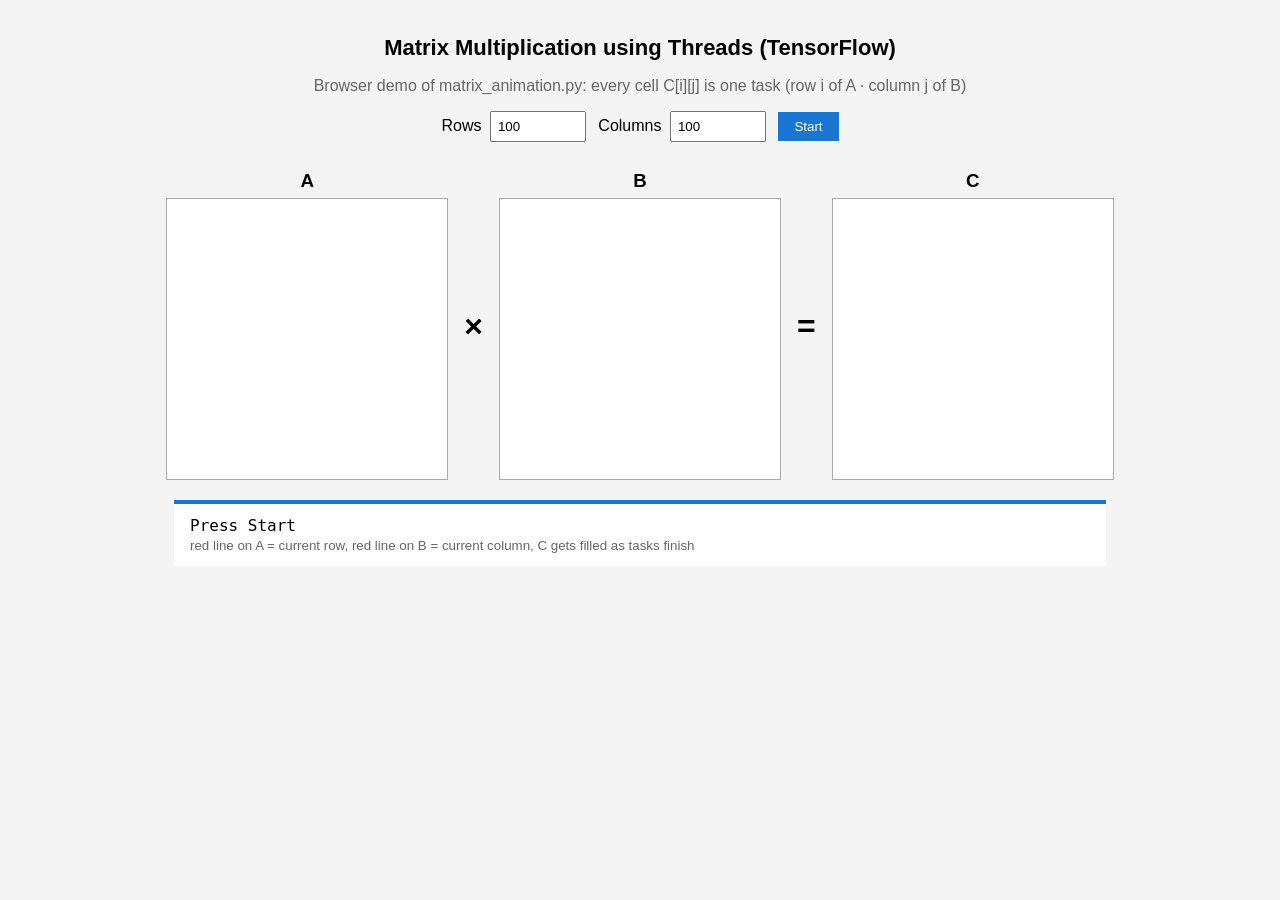
<file: index.html>
<!DOCTYPE html>
<html>
<head>
  <meta charset="UTF-8">
  <title>Matrix Multiplication - Threads Demo</title>
  <style>
    body { font-family: Arial, sans-serif; background: #f4f4f4; margin: 0; padding: 20px; }
    h1 { text-align: center; font-size: 22px; margin-bottom: 4px; }
    .note { text-align: center; color: #666; margin-bottom: 16px; }
    .controls { text-align: center; margin-bottom: 10px; }
    .controls input { width: 80px; padding: 6px; margin: 0 8px 0 4px; }
    .controls button { padding: 7px 16px; background: #1976d2; color: #fff; border: none; cursor: pointer; }
    .controls button:disabled { background: #999; }
    #error { text-align: center; color: #c00; min-height: 18px; }
    .row { display: flex; justify-content: center; align-items: center; gap: 16px; flex-wrap: wrap; }
    .box { text-align: center; }
    .box h3 { margin: 0 0 6px; }
    canvas { width: 280px; height: 280px; border: 1px solid #aaa; background: #fff; image-rendering: pixelated; }
    .sign { font-size: 32px; font-weight: bold; }
    .status { max-width: 900px; margin: 16px auto 0; background: #fff; padding: 12px 16px; border-top: 4px solid #1976d2; font-family: Consolas, monospace; }
    .status small { color: #666; font-family: Arial, sans-serif; }
  </style>
</head>
<body>

<h1>Matrix Multiplication using Threads (TensorFlow)</h1>
<p class="note">Browser demo of matrix_animation.py: every cell C[i][j] is one task (row i of A &middot; column j of B)</p>

<div class="controls">
  Rows <input id="rows" type="number" value="100" min="100">
  Columns <input id="cols" type="number" value="100" min="100">
  <button id="startBtn">Start</button>
</div>
<div id="error"></div>

<div class="row">
  <div class="box"><h3>A</h3><canvas id="cA"></canvas></div>
  <div class="sign">&times;</div>
  <div class="box"><h3>B</h3><canvas id="cB"></canvas></div>
  <div class="sign">=</div>
  <div class="box"><h3>C</h3><canvas id="cC"></canvas></div>
</div>

<div class="status">
  <div id="progress">Press Start</div>
  <div id="current"></div>
  <small>red line on A = current row, red line on B = current column, C gets filled as tasks finish</small>
</div>

<script>
var STEPS_PER_FRAME = 25;

var A, B, C, filled;
var rows, cols;
var tasks = [];
var next = 0;

function randMatrix(r, c) {
  var m = [];
  for (var i = 0; i < r; i++) {
    m.push([]);
    for (var j = 0; j < c; j++) m[i].push(1 + Math.floor(Math.random() * 9));
  }
  return m;
}

function draw(canvas, m, r, c, rgb, max, mask) {
  canvas.width = c;
  canvas.height = r;
  var ctx = canvas.getContext("2d");
  var img = ctx.createImageData(c, r);
  var d = img.data;
  for (var i = 0; i < r; i++) {
    for (var j = 0; j < c; j++) {
      var p = (i * c + j) * 4;
      if (mask && !mask[i][j]) {
        d[p] = d[p + 1] = d[p + 2] = 255;       // not computed yet -> white
      } else {
        var t = m[i][j] / max;
        d[p]     = 255 - t * (255 - rgb[0]);
        d[p + 1] = 255 - t * (255 - rgb[1]);
        d[p + 2] = 255 - t * (255 - rgb[2]);
      }
      d[p + 3] = 255;
    }
  }
  ctx.putImageData(img, 0, 0);
}

function redLine(canvas, index, horizontal) {
  var ctx = canvas.getContext("2d");
  ctx.fillStyle = "red";
  if (horizontal) ctx.fillRect(0, index, canvas.width, 1);
  else ctx.fillRect(index, 0, 1, canvas.height);
}

function computeCell(i, j) {
  var sum = 0;
  for (var k = 0; k < cols; k++) sum += A[i][k] * B[k][j];
  C[i][j] = sum;
}

function frame() {
  var i, j;
  for (var s = 0; s < STEPS_PER_FRAME && next < tasks.length; s++) {
    i = tasks[next][0];
    j = tasks[next][1];
    computeCell(i, j);
    filled[i][j] = true;
    next++;
  }

  draw(cA, A, rows, cols, [25, 80, 160], 9);
  redLine(cA, i, true);
  draw(cB, B, cols, cols, [30, 130, 60], 9);
  redLine(cB, j, false);
  draw(cC, C, rows, cols, [200, 40, 20], cols * 81, filled);

  progress.textContent = "done " + next + " / " + tasks.length;
  current.textContent = "C[" + i + "][" + j + "] = " + C[i][j];

  if (next < tasks.length) {
    requestAnimationFrame(frame);
  } else {
    progress.textContent = "Finished - " + tasks.length + " cells calculated";
    current.textContent = "C[0][0]=" + C[0][0] + "  C[0][1]=" + C[0][1] + "  C[1][0]=" + C[1][0];
    startBtn.disabled = false;
    startBtn.textContent = "Run again";
  }
}

function start() {
  rows = parseInt(document.getElementById("rows").value);
  cols = parseInt(document.getElementById("cols").value);
  if (isNaN(rows) || isNaN(cols) || rows < 100 || cols < 100) {
    error.textContent = "Rows and columns must be at least 100";
    return;
  }
  error.textContent = "";
  startBtn.disabled = true;

  A = randMatrix(rows, cols);
  B = randMatrix(cols, cols);
  C = [];
  filled = [];
  tasks = [];
  for (var i = 0; i < rows; i++) {
    C.push(new Array(cols).fill(0));
    filled.push(new Array(cols).fill(false));
    for (var j = 0; j < cols; j++) tasks.push([i, j]);
  }
  next = 0;
  progress.textContent = "created " + tasks.length + " tasks";
  requestAnimationFrame(frame);
}

document.getElementById("startBtn").onclick = start;
</script>
</body>
</html>
</file>
